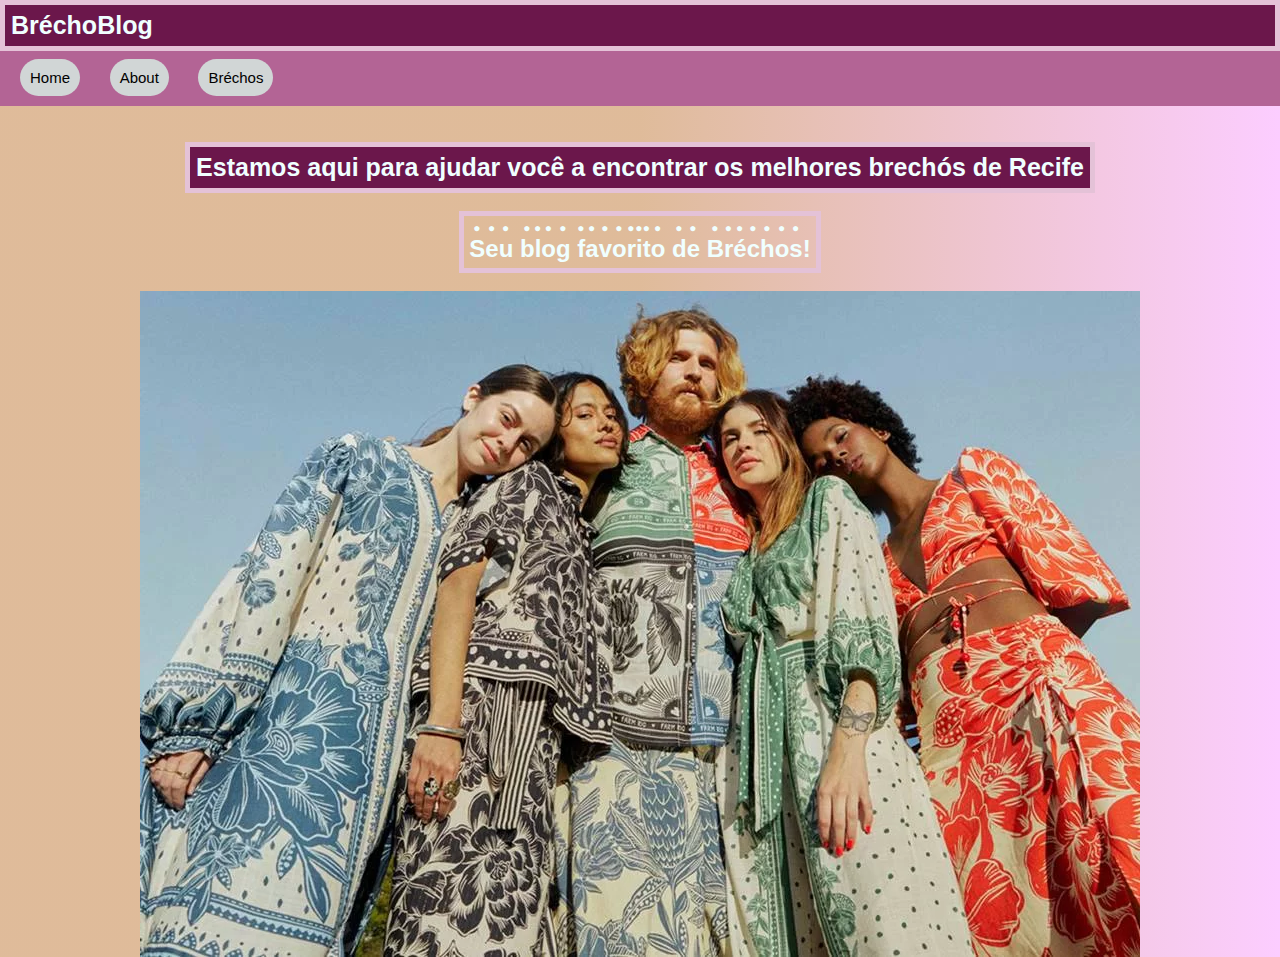
<file: index.html>
<!DOCTYPE html>
<html lang="pt-br">

<head>
    <meta charset="UTF-8">
    <meta name="viewport" content="width=device-width, initial-scale=1.0">
    <link rel="stylesheet" href="style.css">
    <link rel="shortcut icon" href="assets/icone_blusa.png" type="icone do site">
    <title>BréchoBlog</title>
</head>

<body>

    <header>
        <h1>BréchoBlog</h1>
        <br>
        <nav>
            <ul class="nav">
                <a href="index.html">Home</a>
                <a href="about.html">About</a>
                <a href="cadastro.html">Bréchos</a>
            </ul>
        </nav>
        <br>
    </header>

    <main>
        <br>
        <br>
        <h1 style="left: 5px;"> Estamos aqui para ajudar você a encontrar os melhores brechós de Recife</h1>
        <br>
        <h2>Seu blog favorito de Bréchos!</h2>
        <br>
        <img src="assets/capa.png" alt="Brecho_inicial">
    </main>
</body>

</html>
</file>
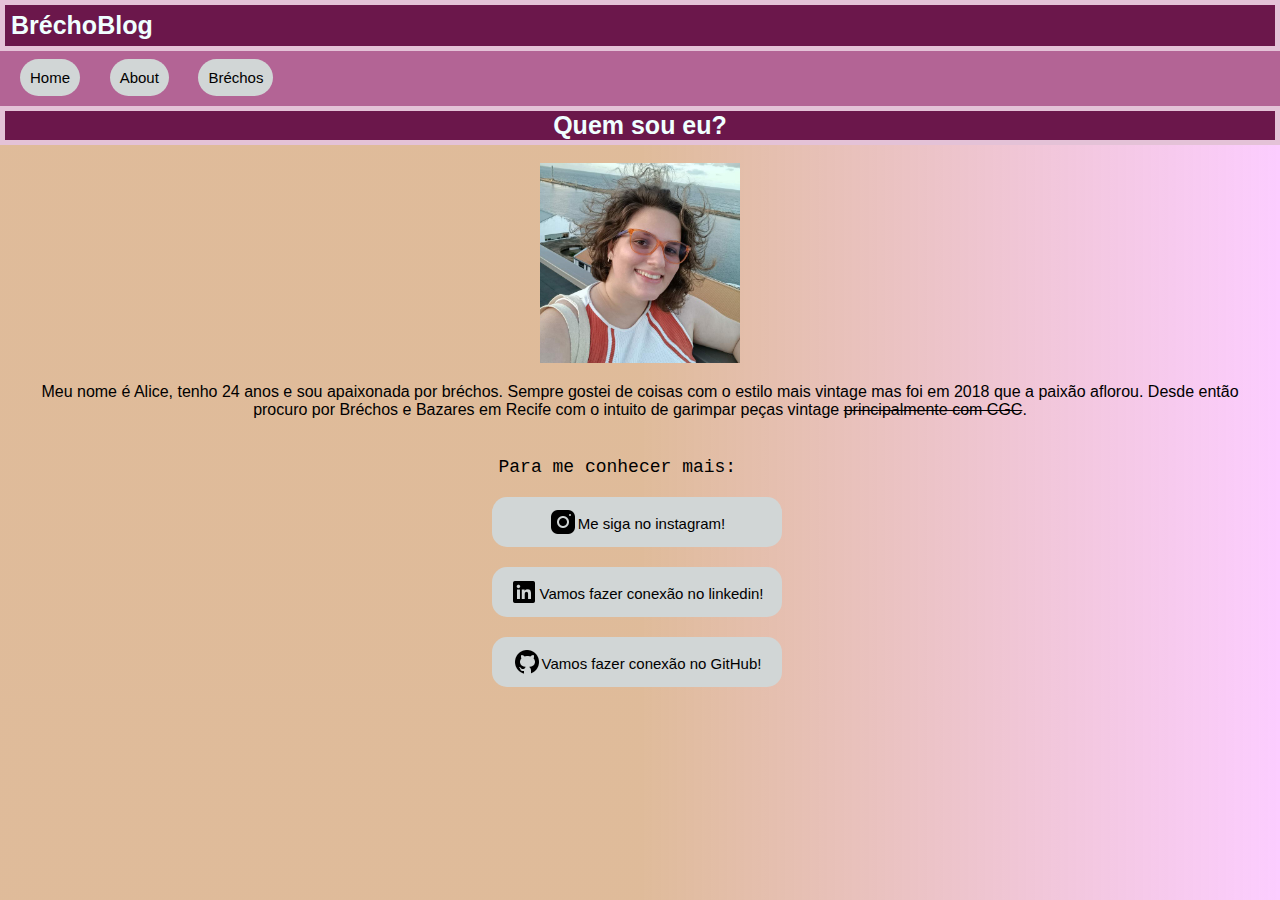
<file: about.html>
<!DOCTYPE html>
<html lang="pt-br">

<head>
    <meta charset="UTF-8">
    <meta name="viewport" content="width=device-width, initial-scale=1.0">
    <link rel="stylesheet" href="style.css">
    <link rel="shortcut icon" href="assets/icone_blusa.png" type="icone do site">
    <title>BréchoBlog</title>
</head>

<body>
    <header>
        <h1>BréchoBlog</h1>
        <br>
        <nav>
            <ul class="nav">
                <a href="index.html">Home</a>
                <a href="about.html">About</a>
                <a href="cadastro.html">Bréchos</a>
            </ul>
        </nav>
        <br>
    </header>
    <h1 class="quem_sou">Quem sou eu?</h1>
</body>
<main>
    <br>
    <img src="assets/eu.png" alt="foto de Alice" style="width: 200px;">
    <p id="paragrafo">
        Meu nome é Alice, tenho 24 anos e sou apaixonada por bréchos.
        Sempre gostei de coisas com o estilo mais vintage mas foi em 2018 que a paixão aflorou.
        Desde então procuro por Bréchos e Bazares em Recife com o intuito de garimpar peças vintage <s>principalmente
            com CGC</s>.
    </p>
    <br>
    <div class="container-redes">
       <h3 class="me_conheca">Para me conhecer mais:</h3> 
        <br>
        <div  class="redes" >
        <a href="https://www.instagram.com/alicemuccini/?igshid=OGQ5ZDc2ODk2ZA%3D%3D"><img src="assets/Instagram.png"
                alt="Instagram"> <p>Me siga no instagram!</p></a>
       </div>
       <div  class="redes">
        <a href="https://www.linkedin.com/in/alice-de-vasconcelos-553809216/"><img src="assets/LinkedIn.png"
                alt="linkedin" ><p>Vamos fazer conexão no linkedin!</p></a>
        </div>
        <div  class="redes">
        <a href="https://github.com/alicemuccini"><img src="assets/GitHub.png" alt="GitHub" ><p>Vamos fazer conexão no
            GitHub!</p></a>
        </div>
    </div>
</main>

</html>
</file>
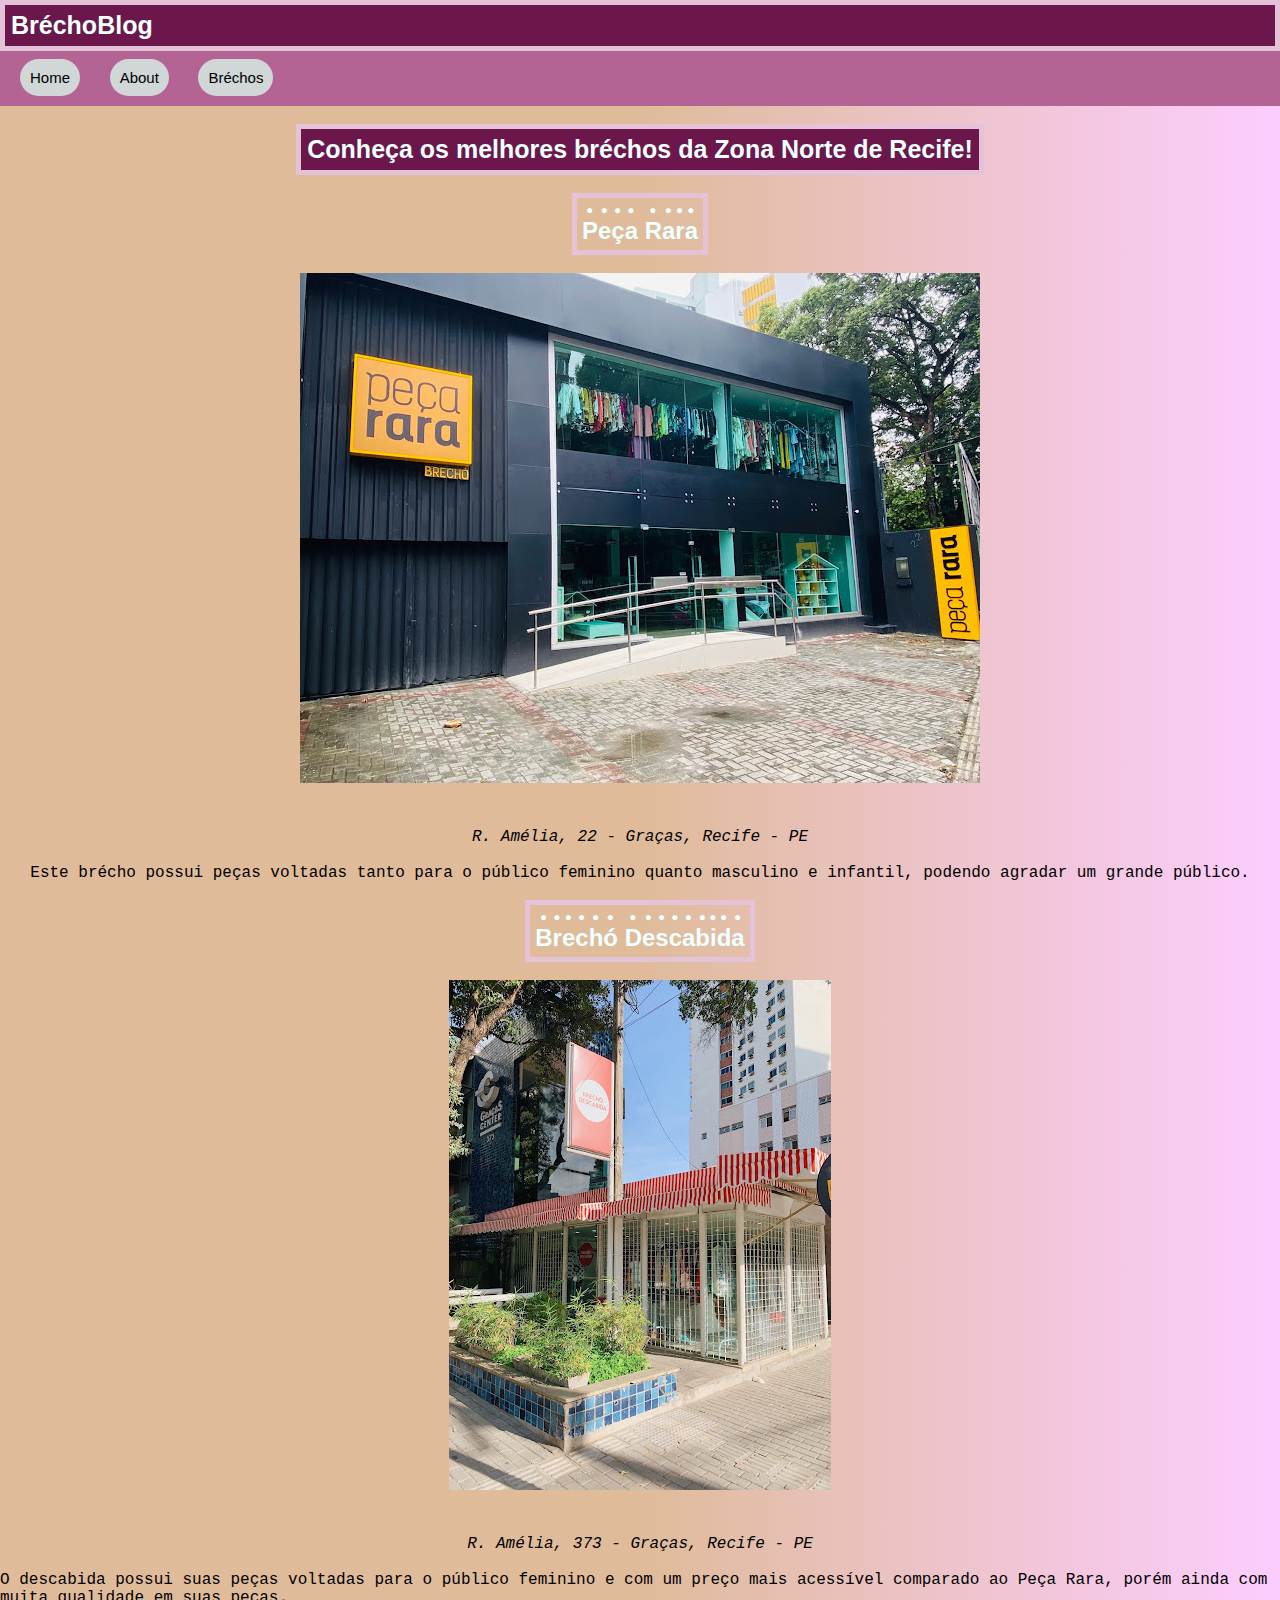
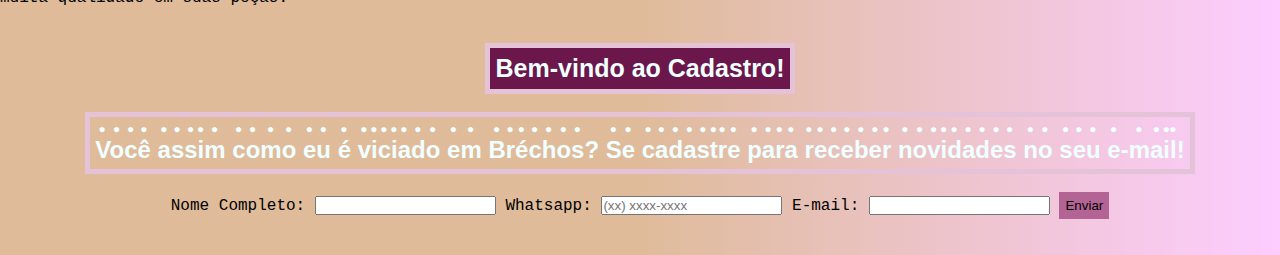
<file: cadastro.html>
<!DOCTYPE html>
<html lang="pt-br">

<head>
    <meta charset="UTF-8">
    <meta name="viewport" content="width=device-width, initial-scale=1.0">
    <link rel="stylesheet" href="style.css">
    <link rel="shortcut icon" href="assets/icone_blusa.png" type="icone do site">
    <title>BréchoBlog</title>
</head>

<body>
    <header>
        <h1>BréchoBlog</h1>
        <br>
        <nav>
            <ul class="nav">
                <a href="index.html">Home</a>
                <a href="about.html">About</a>
                <a href="cadastro.html">Bréchos</a>
            </ul>
        </nav>
        <br>
    </header>
    <main>
        <br>
        <h1>
            Conheça os melhores bréchos da Zona Norte de Recife!
        </h1>
        <br>
        <h2>
           
            Peça Rara
        </h2>
        <br>
        <div class="brecho peca_rara">
            <img src="assets/fachada_1.png" alt="peca_rara">
        </div>
        <p class="descricao_peca_rara">
        <address>
            R. Amélia, 22 - Graças, Recife - PE
        </address>
        <br>
        Este brécho possui peças voltadas tanto para o público feminino quanto masculino e infantil, podendo agradar um
        grande público.
        <br>
        </p>
        <br>
        <h2>
         
            Brechó Descabida
        </h2>
        <br>
        <div class="descabida"><img src="assets/fachada_2.png" alt="descabida"></div>
        <p class="descricao_descabida">
        <address>
            R. Amélia, 373 - Graças, Recife - PE
        </address>
        <br>
        O descabida possui suas peças voltadas para o público feminino e com um preço mais acessível comparado ao
        Peça Rara, porém ainda com muita qualidade em suas peças.
        </p>
        <br>
        <br>
        <h1>Bem-vindo ao Cadastro!</h1>
        <br>
        <h2>Você assim como eu é viciado em Bréchos?
            Se cadastre para receber novidades no seu e-mail!
        </h2>
        <br>
        <form id="cadastroForm">
            <label>Nome Completo:
                <input type="text" id="nomeCompleto" required>
            </label>
        
            <label>Whatsapp:
                <input type="tel" id="whatsapp" placeholder="(xx) xxxx-xxxx" required>
            </label>
        
            <label>E-mail:
                <input type="email" id="email">
            </label>
            <button type="submit" class="enviar">Enviar</button>
        </form>
        <ul id="listaCadastros"></ul>
        
        <br>
        <br>
    </main>


</body>
<script>

    function adicionarCadastroAoLocalStorage(cadastro) {
        let listaCadastros = JSON.parse(localStorage.getItem('cadastros')) || [];
        listaCadastros.push(cadastro);
        localStorage.setItem('cadastros', JSON.stringify(listaCadastros));
    }
    

    function exibirListaCadastros() {
        let listaCadastros = JSON.parse(localStorage.getItem('cadastros')) || [];
        let listaCadastrosHTML = document.getElementById('listaCadastros');
        listaCadastrosHTML.innerHTML = '';
    
        listaCadastros.forEach(cadastro => {
            let li = document.createElement('li');
            li.textContent = `${cadastro.nomeCompleto} - ${cadastro.whatsapp} - ${cadastro.email}`;
            listaCadastrosHTML.appendChild(li);
        });
    }
    

    document.getElementById('cadastroForm').addEventListener('submit', function(event) {
        event.preventDefault();
    

        let nomeCompleto = document.getElementById('nomeCompleto').value;
        let whatsapp = document.getElementById('whatsapp').value;
        let email = document.getElementById('email').value;
    

        let novoCadastro = {
            nomeCompleto: nomeCompleto,
            whatsapp: whatsapp,
            email: email
        };
    

        adicionarCadastroAoLocalStorage(novoCadastro);
    

        exibirListaCadastros();
    

        document.getElementById('cadastroForm').reset();
    });
    

    window.addEventListener('load', exibirListaCadastros);

function limparListaLocalStorage() {
    localStorage.removeItem('cadastros');
}

window.addEventListener('beforeunload', function(event) {
    limparListaLocalStorage();
});

    </script>
</html>
</file>
<file: style.css>
@charset "UTF-8";

* {

    padding: 0%;
    margin: 0%;
    
}
html{
    background: linear-gradient(90deg, rgba(191, 119, 52, 0.499124649859944) 50%, rgba(239, 0, 255, 0.1966036414565826) 100%);
}

header {
    background-color: #b36495;
    padding: 0px;
}


h1 {
    background: rgb(107, 23, 75);
    color: azure;
    border: 5px solid #e4c2d7;
    padding: 6px;
    font-size: 25px;

    font-family: 'Inter', sans-serif;
}

h2 {
    background-color: rgb (107, 23, 75);
    color: azure;
    border: 5px solid #e4c2d7;
    padding: 5px;
    text-align: center;
    font-family: 'Inter', sans-serif;
    text-emphasis: circle;
}

section {
    display: flex;
}

.banner_titulo {
    font-size: 100px;
    font-family: 'Inter', sans-serif;
    text-align: center;
}

.nav a {
    background-color: rgb(209, 214, 214);
    width: 239px;
    text-align: center;
    border-radius: 30px;
    font-size: 15px;
    padding: 10px;
    margin-left: 20px;
    font-family: 'Inter', sans-serif;
    text-decoration: none;
    color: #000000;
}

a:hover {

    color: #7d4e8f;
    background-color: rgb(209, 214, 214);

}

body {
    font-family: 'Courier New', Courier, monospace;
    color: #000000;
}

main {
    display: flex;
    flex-direction: column;
    align-items: center;
    background-size: cover;

}

section {
    display: flex;
}

.footer_icones {
    display: block;
    font-size: 16.8px;
    background-color: #7d4e8f;
    border-radius: 50% 50% 0 0;
    padding: 30px;
    position: relative;
    top: 130px;
    width: 50%;
    text-align: center;
}

#paragrafo {
    text-align: center;
    padding: 20px;
    font-family: 'Inter', sans-serif;
}

.fachada_1 img {
    width: 50px;

}

.descricao_peca_rara {
    text-align: center;
    padding: 20px;
    width: auto;
}

.descricao_descabida {
    text-align: center;
    padding: 20px;
    width: auto;
}

#paragrafo {
    text-align: center;
    padding: 20px;
    font-family: 'Inter', sans-serif;
}


.me_conheca {
    display: contents;
    flex-direction: column;
    align-items: center;
    font-weight: 300;
    font-size: 18px ;

}

.quem_sou {
    text-align: center;
    width: auto;
    padding: 0;
}


.redes{
    margin-left: -7px;
    margin-top: 20px;
    margin-bottom: 10px;

    background-color: rgb(209, 214, 214);
    width: 270px;
    border-radius: 15px;
    padding: 10px;

}
.redes a{
    text-align: center;
    font-size: 15px;
    font-family: 'Inter', sans-serif;
    text-decoration: none;
    color: #000000;
    display: flex;
    justify-content: center;
  
}
.redes p{
  margin-top: 8px;
  
}
.enviar{
    padding: 6px;
    background-color: #b36495;
    border: none;
}
@media screen and (max-width: 850px) {
    #cadastroForm{
    display: grid;
    }
    #cadastroForm input{
        width: 100%;
        padding: 5px;
        margin-bottom: 16px;
        border-radius: 5px;
        margin-top: 4px;
        border: none;
        }

}
</file>
